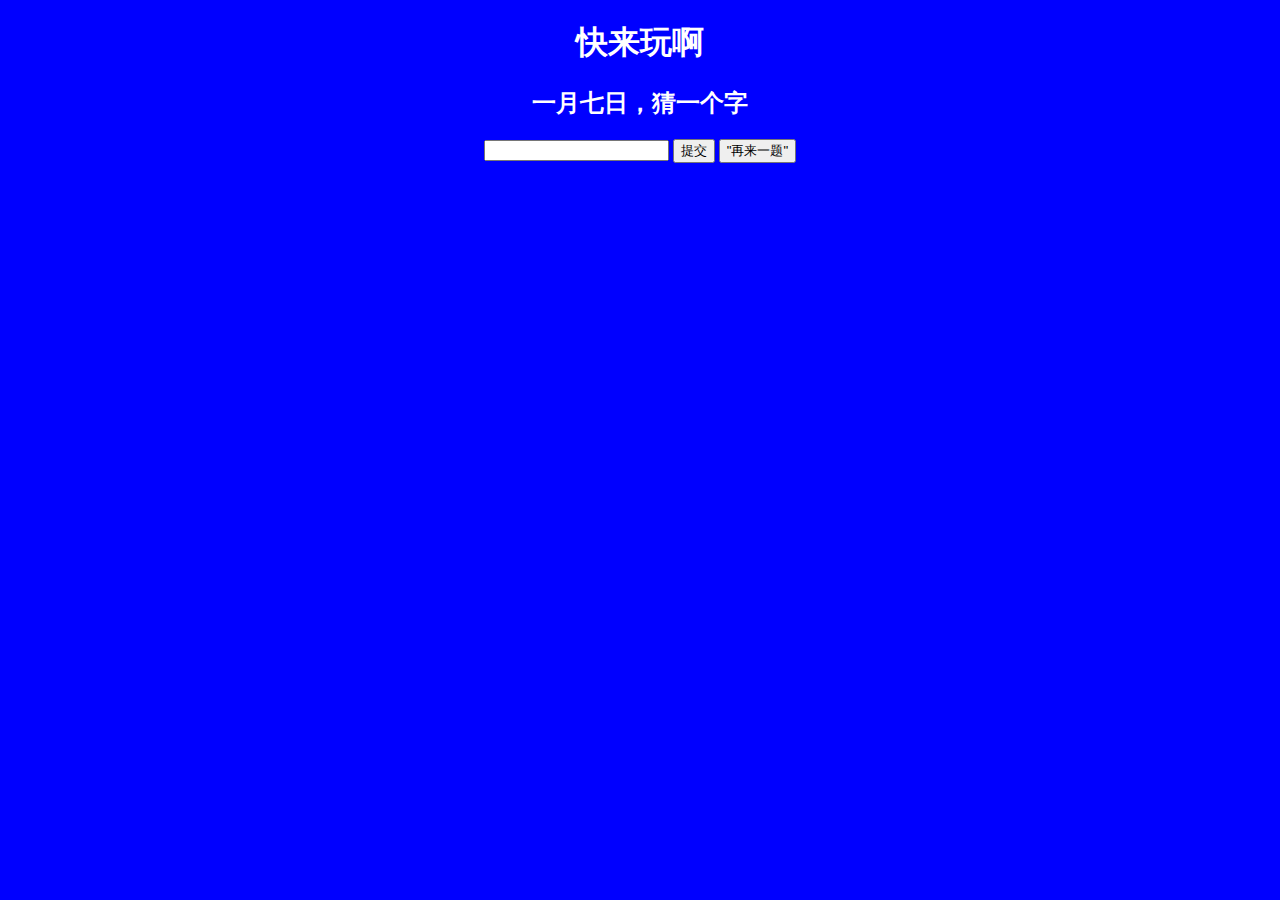
<file: index.html>
<!DOCTYPE html>
<html lang="CN">
<head>
 <meta charset="utf-8">
<title>猜字谜</title>
<script src="script.js"></script>
</head>
<body>
 <h1>快来玩啊</h1>
 <h2 id="B">一月七日，猜一个字</h2>
<p>
 <input type="text" id="A">
 <button onclick="fun()">提交</button>
 <button onclick="funny()">"再来一题" </button>
</p>
</body>
<link type="text/css"rel="stylesheet" href="css.css">







</html>
</file>
<file: css.css>
body{background-color: blue;
font-family:"Times New Roman", Times, serif;}
h1{text-align: center;
  color:white;
  }
h2{text-align: center;
  color:white;
  }

button{text-align: center color:white;
  }
  p{text-align: center;}
</file>
